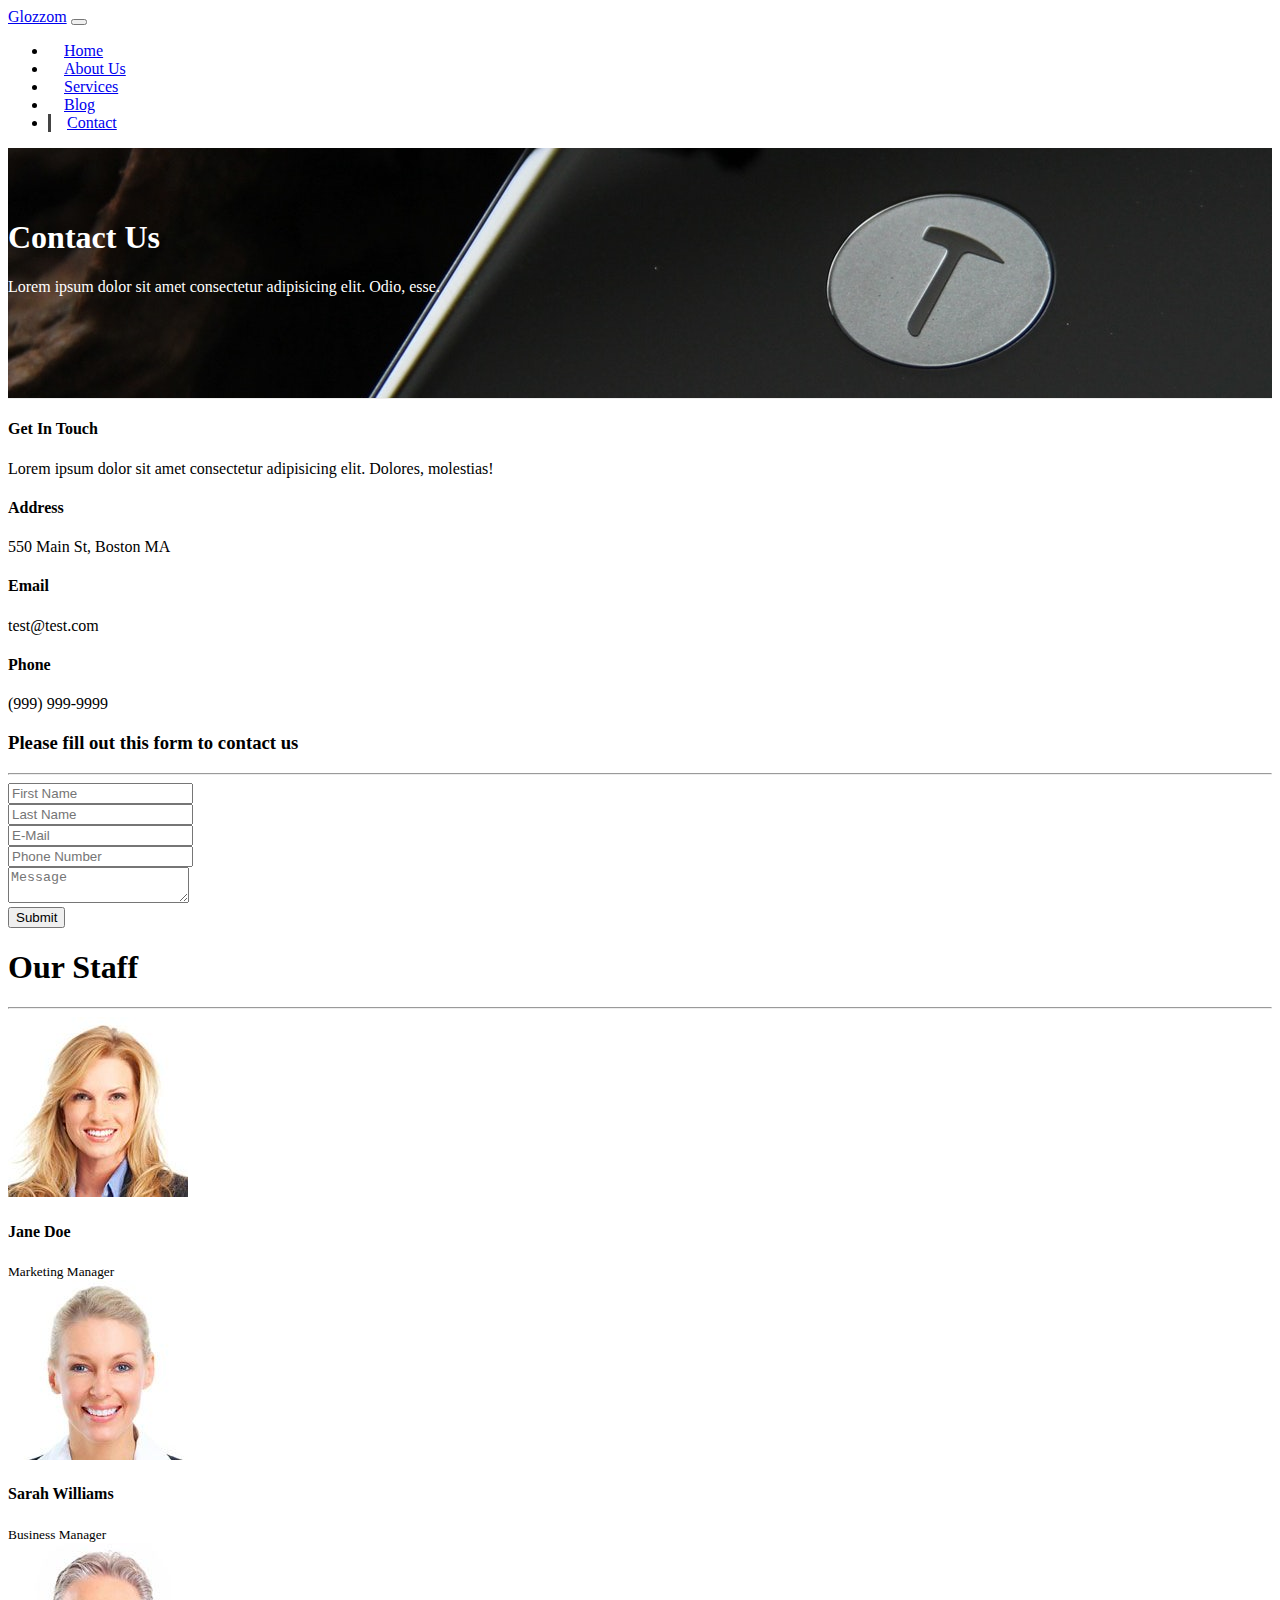
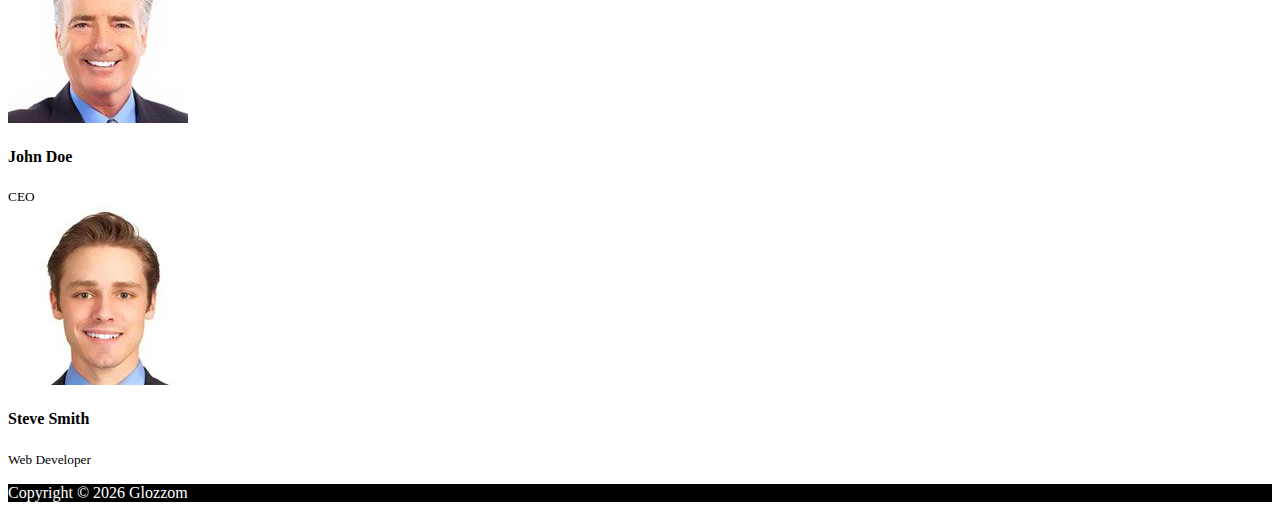
<file: contact.html>
<!DOCTYPE html>
<html lang="en">
  <head>
    <meta charset="UTF-8" />
    <meta name="viewport" content="width=device-width, initial-scale=1.0" />
    <meta http-equiv="X-UA-Compatible" content="ie=edge" />
    <link
      rel="stylesheet"
      href="https://use.fontawesome.com/releases/v5.0.13/css/all.css"
      integrity="sha384-DNOHZ68U8hZfKXOrtjWvjxusGo9WQnrNx2sqG0tfsghAvtVlRW3tvkXWZh58N9jp"
      crossorigin="anonymous"
    />
    <link
      rel="stylesheet"
      href="https://stackpath.bootstrapcdn.com/bootstrap/4.1.1/css/bootstrap.min.css"
      integrity="sha384-WskhaSGFgHYWDcbwN70/dfYBj47jz9qbsMId/iRN3ewGhXQFZCSftd1LZCfmhktB"
      crossorigin="anonymous"
    />
    <link rel="stylesheet" href="css/style.css" />
    <title>Bootstrap Theme</title>
  </head>

  <body>
    <nav class="navbar navbar-expand-sm navbar-dark bg-dark">
      <div class="container">
        <a href="index.html" class="navbar-brand">Glozzom</a>
        <button
          class="navbar-toggler"
          data-toggle="collapse"
          data-target="#navbarCollapse"
        >
          <span class="navbar-toggler-icon"></span>
        </button>
        <div class="collapse navbar-collapse" id="navbarCollapse">
          <ul class="navbar-nav ml-auto">
            <li class="nav-item">
              <a href="index.html" class="nav-link">Home</a>
            </li>
            <li class="nav-item">
              <a href="about.html" class="nav-link">About Us</a>
            </li>
            <li class="nav-item">
              <a href="services.html" class="nav-link">Services</a>
            </li>
            <li class="nav-item">
              <a href="blog.html" class="nav-link">Blog</a>
            </li>
            <li class="nav-item active">
              <a href="contact.html" class="nav-link">Contact</a>
            </li>
          </ul>
        </div>
      </div>
    </nav>

    <!-- PAGE HEADER -->
    <header id="page-header">
      <div class="container">
        <div class="row">
          <div class="col-md-6 m-auto text-center">
          <h1>Contact Us</h1>
          <p>
            Lorem ipsum dolor sit amet consectetur adipisicing elit. Odio, esse.
          </p>
        </div>
      </div>
    </header>

    <!-- CONTACT US SECTION -->
    <section id="contact" class="py-3">
      <div class="container">
        <div class="row">
          <div class="col-md-4">
            <div class="card p-4">
              <div class="card-body">
                <h4>Get In Touch</h4>
                <p>
                  Lorem ipsum dolor sit amet consectetur adipisicing elit.
                  Dolores, molestias!
                </p>
                <h4>Address</h4>
                <p>550 Main St, Boston MA</p>
                <h4>Email</h4>
                <p>test@test.com</p>
                <h4>Phone</h4>
                <p>(999) 999-9999</p>
              </div>
            </div>
          </div>
          <div class="col-md-8">
          <div class="card p-4">
            <div class="card-body">
              <h3 class="text-center">
                Please fill out this form to contact us
              </h3>
              <hr />
              <div class="row">
                <div class="col-md-6">
                  <div class="form-group">
                    <input
                      type="text"
                      class="form-control"
                      placeholder="First Name"
                    />
                  </div>
                </div>
                <div class="col-md-6">
                  <div class="form-group">
                    <input
                      type="text"
                      class="form-control"
                      placeholder="Last Name"
                    />
                  </div>
                </div>
                <div class="col-md-6">
                  <div class="form-group">
                    <input
                      type="text"
                      class="form-control"
                      placeholder="E-Mail"
                    />
                  </div>
                </div>
                <div class="col-md-6">
                  <div class="form-group">
                    <input
                      type="text"
                      class="form-control"
                      placeholder="Phone Number"
                    />
                  </div>
                </div>
              </div>
              <div class="row">
                <div class="col-md-12">
                  <div class="form-group">
                    <textarea
                      class="form-control"
                      placeholder="Message"
                    ></textarea>
                  </div>
                </div>
                <div class="col-md-12">
                  <div class="form-group">
                    <input
                      type="submit"
                      value="Submit"
                      class="btn btn-outline-danger btn-block"
                    />
                  </div>
                </div>
              </div>
            </div>
          </div>
        </div>
      </div>
    </section>

    <section id="staff" class="py-5 text-center bg-dark text-white">
      <div class="container">
        <h1>Our Staff</h1>
        <hr />
        <div class="row">
          <div class="col-md-3">
            <img
              src="img/person1.jpg"
              alt=""
              class="img-fluid rounded-circle mb-2"
            />
            <h4>Jane Doe</h4>
            <small>Marketing Manager</small>
          </div>
          <div class="col-md-3">
            <img
              src="img/person2.jpg"
              alt=""
              class="img-fluid rounded-circle mb-2"
            />
            <h4>Sarah Williams</h4>
            <small>Business Manager</small>
          </div>
          <div class="col-md-3">
            <img
              src="img/person3.jpg"
              alt=""
              class="img-fluid rounded-circle mb-2"
            />
            <h4>John Doe</h4>
            <small>CEO</small>
          </div>
          <div class="col-md-3">
            <img
              src="img/person4.jpg"
              alt=""
              class="img-fluid rounded-circle mb-2"
            />
            <h4>Steve Smith</h4>
            <small>Web Developer</small>
          </div>
        </div>
      </div>
    </section>

    <!-- FOOTER -->
    <footer id="main-footer" class="text-center p-4">
      <div class="container">
        <div class="row">
          <div class="col">
            <p>Copyright &copy; <span id="year"></span> Glozzom</p>
          </div>
        </div>
      </div>
    </footer>

    <script
      src="http://code.jquery.com/jquery-3.3.1.min.js"
      integrity="sha256-FgpCb/KJQlLNfOu91ta32o/NMZxltwRo8QtmkMRdAu8="
      crossorigin="anonymous"
    ></script>
    <script
      src="https://cdnjs.cloudflare.com/ajax/libs/popper.js/1.14.3/umd/popper.min.js"
      integrity="sha384-ZMP7rVo3mIykV+2+9J3UJ46jBk0WLaUAdn689aCwoqbBJiSnjAK/l8WvCWPIPm49"
      crossorigin="anonymous"
    ></script>
    <script
      src="https://stackpath.bootstrapcdn.com/bootstrap/4.1.1/js/bootstrap.min.js"
      integrity="sha384-smHYKdLADwkXOn1EmN1qk/HfnUcbVRZyYmZ4qpPea6sjB/pTJ0euyQp0Mk8ck+5T"
      crossorigin="anonymous"
    ></script>

    <script>
      // Get the current year for the copyright
      $('#year').text(new Date().getFullYear())
    </script>
  </body>
</html>
</file>
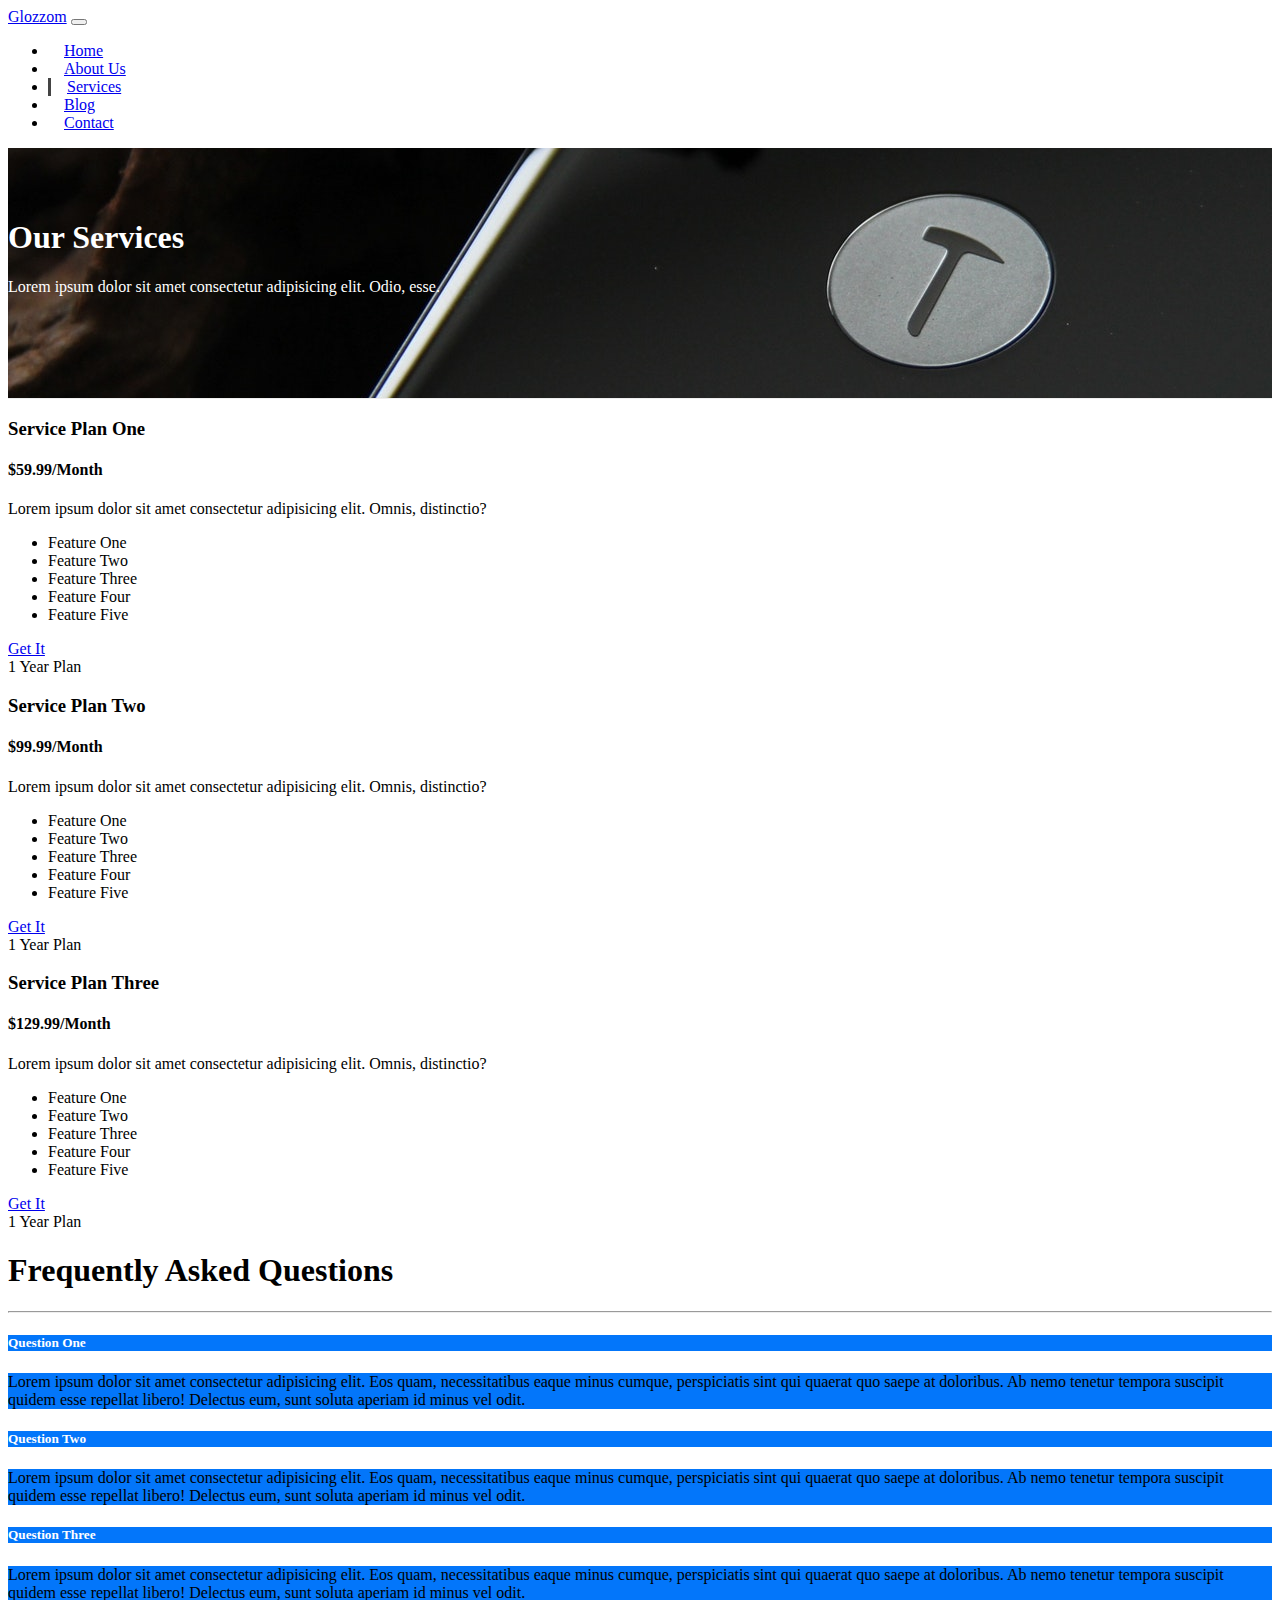
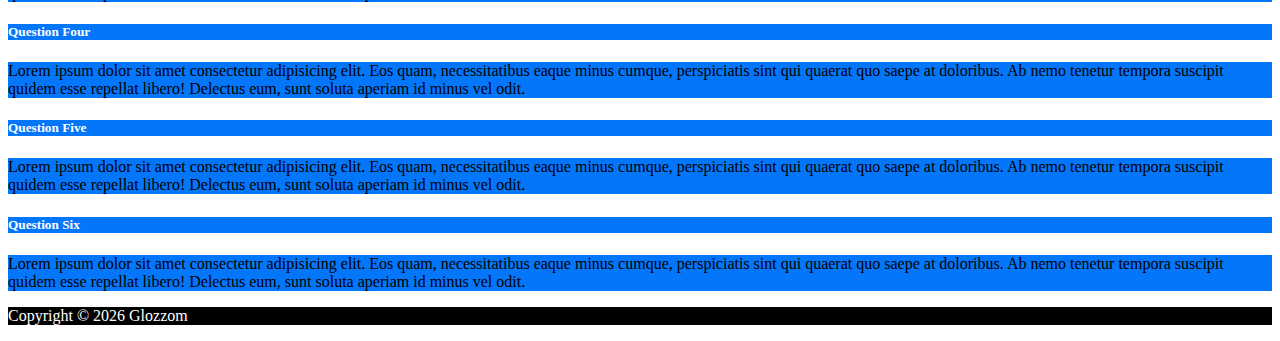
<file: services.html>
<!DOCTYPE html>
<html lang="en">
  <head>
    <meta charset="UTF-8" />
    <meta name="viewport" content="width=device-width, initial-scale=1.0" />
    <meta http-equiv="X-UA-Compatible" content="ie=edge" />
    <link
      rel="stylesheet"
      href="https://use.fontawesome.com/releases/v5.0.13/css/all.css"
      integrity="sha384-DNOHZ68U8hZfKXOrtjWvjxusGo9WQnrNx2sqG0tfsghAvtVlRW3tvkXWZh58N9jp"
      crossorigin="anonymous"
    />
    <link
      rel="stylesheet"
      href="https://stackpath.bootstrapcdn.com/bootstrap/4.1.1/css/bootstrap.min.css"
      integrity="sha384-WskhaSGFgHYWDcbwN70/dfYBj47jz9qbsMId/iRN3ewGhXQFZCSftd1LZCfmhktB"
      crossorigin="anonymous"
    />
    <link rel="stylesheet" href="css/style.css" />
    <title>Bootstrap Theme</title>
  </head>

  <body>
    <nav class="navbar navbar-expand-sm navbar-dark bg-dark">
      <div class="container">
        <a href="index.html" class="navbar-brand">Glozzom</a>
        <button
          class="navbar-toggler"
          data-toggle="collapse"
          data-target="#navbarCollapse"
        >
          <span class="navbar-toggler-icon"></span>
        </button>
        <div class="collapse navbar-collapse" id="navbarCollapse">
          <ul class="navbar-nav ml-auto">
            <li class="nav-item">
              <a href="index.html" class="nav-link">Home</a>
            </li>
            <li class="nav-item">
              <a href="about.html" class="nav-link">About Us</a>
            </li>
            <li class="nav-item active">
              <a href="services.html" class="nav-link">Services</a>
            </li>
            <li class="nav-item">
              <a href="blog.html" class="nav-link">Blog</a>
            </li>
            <li class="nav-item">
              <a href="contact.html" class="nav-link">Contact</a>
            </li>
          </ul>
        </div>
      </div>
    </nav>

    <!-- PAGE HEADER -->
    <header id="page-header">
      <div class="container">
        <div class="row">
          <div class="col-md-6 m-auto text-center">
          <h1>Our Services</h1>
          <p class="m-auto">
            Lorem ipsum dolor sit amet consectetur adipisicing elit. Odio, esse.
          </p>
        </div>
      </div>
    </header>

    <!-- SERVICES SECTION -->
    <section id="services" class="py-5">
      <div class="container">
        <div class="row">
          <div class="col-md-4">
            <div class="card text-center">
              <div class="card-header bg-dark text-white">
                <h3>Service Plan One</h3>
              </div>
              <div class="card-body">
                <h4 class="card-title">$59.99/Month</h4>
                <p class="card-text">
                  Lorem ipsum dolor sit amet consectetur adipisicing elit.
                  Omnis, distinctio?
                </p>
                <ul class="list-group">
                  <li class="list-group-item">
                    <i class="fas fa-check"></i>
                    Feature One
                  </li>
                  <li class="list-group-item">
                    <i class="fas fa-check"></i>
                    Feature Two
                  </li>
                  <li class="list-group-item">
                    <i class="fas fa-check"></i>
                    Feature Three
                  </li>
                  <li class="list-group-item">
                    <i class="fas fa-check"></i>
                    Feature Four
                  </li>
                  <li class="list-group-item">
                    <i class="fas fa-check"></i>
                    Feature Five
                  </li>
                </ul>
                <a href="#" class="btn btn-danger btn-block mt-2">Get It</a>
              </div>
              <div class="card-footer text-muted">
                1 Year Plan
              </div>
            </div>
          </div>
          <div class="col-md-4">
            <div class="card text-center">
              <div class="card-header bg-dark text-white">
                <h3>Service Plan Two</h3>
              </div>
              <div class="card-body">
                <h4 class="card-title">$99.99/Month</h4>
                <p class="card-text">
                  Lorem ipsum dolor sit amet consectetur adipisicing elit.
                  Omnis, distinctio?
                </p>
                <ul class="list-group">
                  <li class="list-group-item">
                    <i class="fas fa-check"></i>
                    Feature One
                  </li>
                  <li class="list-group-item">
                    <i class="fas fa-check"></i>
                    Feature Two
                  </li>
                  <li class="list-group-item">
                    <i class="fas fa-check"></i>
                    Feature Three
                  </li>
                  <li class="list-group-item">
                    <i class="fas fa-check"></i>
                    Feature Four
                  </li>
                  <li class="list-group-item">
                    <i class="fas fa-check"></i>
                    Feature Five
                  </li>
                </ul>
                <a href="#" class="btn btn-danger btn-block mt-2">Get It</a>
              </div>
              <div class="card-footer text-muted">
                1 Year Plan
              </div>
            </div>
          </div>
          <div class="col-md-4">
            <div class="card text-center">
              <div class="card-header bg-dark text-white">
                <h3>Service Plan Three</h3>
              </div>
              <div class="card-body">
                <h4 class="card-title">$129.99/Month</h4>
                <p class="card-text">
                  Lorem ipsum dolor sit amet consectetur adipisicing elit.
                  Omnis, distinctio?
                </p>
                <ul class="list-group">
                  <li class="list-group-item">
                    <i class="fas fa-check"></i>
                    Feature One
                  </li>
                  <li class="list-group-item">
                    <i class="fas fa-check"></i>
                    Feature Two
                  </li>
                  <li class="list-group-item">
                    <i class="fas fa-check"></i>
                    Feature Three
                  </li>
                  <li class="list-group-item">
                    <i class="fas fa-check"></i>
                    Feature Four
                  </li>
                  <li class="list-group-item">
                    <i class="fas fa-check"></i>
                    Feature Five
                  </li>
                </ul>
                <a href="#" class="btn btn-danger btn-block mt-2">Get It</a>
              </div>
              <div class="card-footer text-muted">
                1 Year Plan
              </div>
            </div>
          </div>
        </div>
      </div>
    </section>

    <!-- FAQ -->
    <section id="faq" class="p-5 bg-dark text-white">
      <div class="container">
        <h1 class="text-center">Frequently Asked Questions</h1>
        <hr />
        <div class="row">
          <div class="col-md-6">
            <div id="accordion">
              <div class="card">
                <div class="card-header">
                  <h5 class="mb-0">
                    <a
                      href="#collapseOne"
                      data-toggle="collapse"
                      data-parent="accordion"
                      >Question One</a
                    >
                  </h5>
                </div>

                <div id="collapseOne" class="collapse">
                  <div class="card-body">
                    Lorem ipsum dolor sit amet consectetur adipisicing elit. Eos
                    quam, necessitatibus eaque minus cumque, perspiciatis sint
                    qui quaerat quo saepe at doloribus. Ab nemo tenetur tempora
                    suscipit quidem esse repellat libero! Delectus eum, sunt
                    soluta aperiam id minus vel odit.
                  </div>
                </div>
              </div>

              <div class="card">
                <div class="card-header">
                  <h5 class="mb-0">
                    <a
                      href="#collapseTwo"
                      data-toggle="collapse"
                      data-parent="accordion"
                      >Question Two</a
                    >
                  </h5>
                </div>

                <div id="collapseTwo" class="collapse">
                  <div class="card-body">
                    Lorem ipsum dolor sit amet consectetur adipisicing elit. Eos
                    quam, necessitatibus eaque minus cumque, perspiciatis sint
                    qui quaerat quo saepe at doloribus. Ab nemo tenetur tempora
                    suscipit quidem esse repellat libero! Delectus eum, sunt
                    soluta aperiam id minus vel odit.
                  </div>
                </div>
              </div>

              <div class="card">
                <div class="card-header">
                  <h5 class="mb-0">
                    <a
                      href="#collapseThree"
                      data-toggle="collapse"
                      data-parent="accordion"
                      >Question Three</a
                    >
                  </h5>
                </div>

                <div id="collapseThree" class="collapse">
                  <div class="card-body">
                    Lorem ipsum dolor sit amet consectetur adipisicing elit. Eos
                    quam, necessitatibus eaque minus cumque, perspiciatis sint
                    qui quaerat quo saepe at doloribus. Ab nemo tenetur tempora
                    suscipit quidem esse repellat libero! Delectus eum, sunt
                    soluta aperiam id minus vel odit.
                  </div>
                </div>
              </div>
            </div>
          </div>

          <div class="col-md-6">
            <div id="accordion">
              <div class="card">
                <div class="card-header">
                  <h5 class="mb-0">
                    <a
                      href="#collapseFour"
                      data-toggle="collapse"
                      data-parent="accordion"
                      >Question Four</a
                    >
                  </h5>
                </div>

                <div id="collapseFour" class="collapse">
                  <div class="card-body">
                    Lorem ipsum dolor sit amet consectetur adipisicing elit. Eos
                    quam, necessitatibus eaque minus cumque, perspiciatis sint
                    qui quaerat quo saepe at doloribus. Ab nemo tenetur tempora
                    suscipit quidem esse repellat libero! Delectus eum, sunt
                    soluta aperiam id minus vel odit.
                  </div>
                </div>
              </div>

              <div class="card">
                <div class="card-header">
                  <h5 class="mb-0">
                    <a
                      href="#collapseFive"
                      data-toggle="collapse"
                      data-parent="accordion"
                      >Question Five</a
                    >
                  </h5>
                </div>

                <div id="collapseFive" class="collapse">
                  <div class="card-body">
                    Lorem ipsum dolor sit amet consectetur adipisicing elit. Eos
                    quam, necessitatibus eaque minus cumque, perspiciatis sint
                    qui quaerat quo saepe at doloribus. Ab nemo tenetur tempora
                    suscipit quidem esse repellat libero! Delectus eum, sunt
                    soluta aperiam id minus vel odit.
                  </div>
                </div>
              </div>

              <div class="card">
                <div class="card-header">
                  <h5 class="mb-0">
                    <a
                      href="#collapseSix"
                      data-toggle="collapse"
                      data-parent="accordion"
                      >Question Six</a
                    >
                  </h5>
                </div>

                <div id="collapseSix" class="collapse">
                  <div class="card-body">
                    Lorem ipsum dolor sit amet consectetur adipisicing elit. Eos
                    quam, necessitatibus eaque minus cumque, perspiciatis sint
                    qui quaerat quo saepe at doloribus. Ab nemo tenetur tempora
                    suscipit quidem esse repellat libero! Delectus eum, sunt
                    soluta aperiam id minus vel odit.
                  </div>
                </div>
              </div>
            </div>
          </div>
        </div>
      </div>
    </section>

    <!-- FOOTER -->
    <footer id="main-footer" class="text-center p-4">
      <div class="container">
        <div class="row">
          <div class="col">
            <p>Copyright &copy; <span id="year"></span> Glozzom</p>
          </div>
        </div>
      </div>
    </footer>

    <script
      src="http://code.jquery.com/jquery-3.3.1.min.js"
      integrity="sha256-FgpCb/KJQlLNfOu91ta32o/NMZxltwRo8QtmkMRdAu8="
      crossorigin="anonymous"
    ></script>
    <script
      src="https://cdnjs.cloudflare.com/ajax/libs/popper.js/1.14.3/umd/popper.min.js"
      integrity="sha384-ZMP7rVo3mIykV+2+9J3UJ46jBk0WLaUAdn689aCwoqbBJiSnjAK/l8WvCWPIPm49"
      crossorigin="anonymous"
    ></script>
    <script
      src="https://stackpath.bootstrapcdn.com/bootstrap/4.1.1/js/bootstrap.min.js"
      integrity="sha384-smHYKdLADwkXOn1EmN1qk/HfnUcbVRZyYmZ4qpPea6sjB/pTJ0euyQp0Mk8ck+5T"
      crossorigin="anonymous"
    ></script>

    <script>
      // Get the current year for the copyright
      $('#year').text(new Date().getFullYear())
    </script>
  </body>
</html>
</file>
<file: css/style.css>
body {
  overflow-x: hidden;
}

.navbar .nav-link {
  font-size: 16px;
  padding-left: 1rem !important;
  padding-right: 1rem !important;
}

.navbar .nav-item.active {
  border-left: #444 3px solid;
}

.carousel-item {
  height: 450px;
}

.carousel-image-1 {
  background: url('../img/image1.jpg');
  background-size: cover;
}

.carousel-image-2 {
  background: url('../img/image2.jpg');
  background-size: cover;
}

.carousel-image-3 {
  background: url('../img/image3.jpg');
  background-size: cover;
}

#home-heading {
  position: relative;
  min-height: 200px;
  background: url('../img/lights.jpg');
  background-attachment: fixed;
  background-repeat: no-repeat;
  text-align: center;
  color: #fff;
}

.dark-overlay {
  position: absolute;
  top: 0;
  left: 0;
  width: 100%;
  height: 100%;
  background: rgba(0, 0, 0, 0.7);
}

#video-play {
  position: relative;
  min-height: 200px;
  background: url('../img/media.jpg');
  background-attachment: fixed;
  background-repeat: no-repeat;
  background-position: 0 -300px;
  text-align: center;
  color: #fff;
}

#video-play a {
  color: #fff;
}

#page-header {
  height: 200px;
  background: url('../img/image1.jpg');
  background-position: 0 -360px;
  background-attachment: fixed;
  color: #fff;
  border-bottom: 1px #eee solid;
  padding-top: 50px;
}

.about-img {
  margin-top: -50px;
}

#faq .card {
  border: #444;
}

#faq a {
  color: #fff;
  text-decoration: none;
}

#faq .card-body,
#faq .card-header {
  background: rgb(3, 118, 250);
}

#main-footer {
  background: #000;
  color: #fff;
}
</file>
